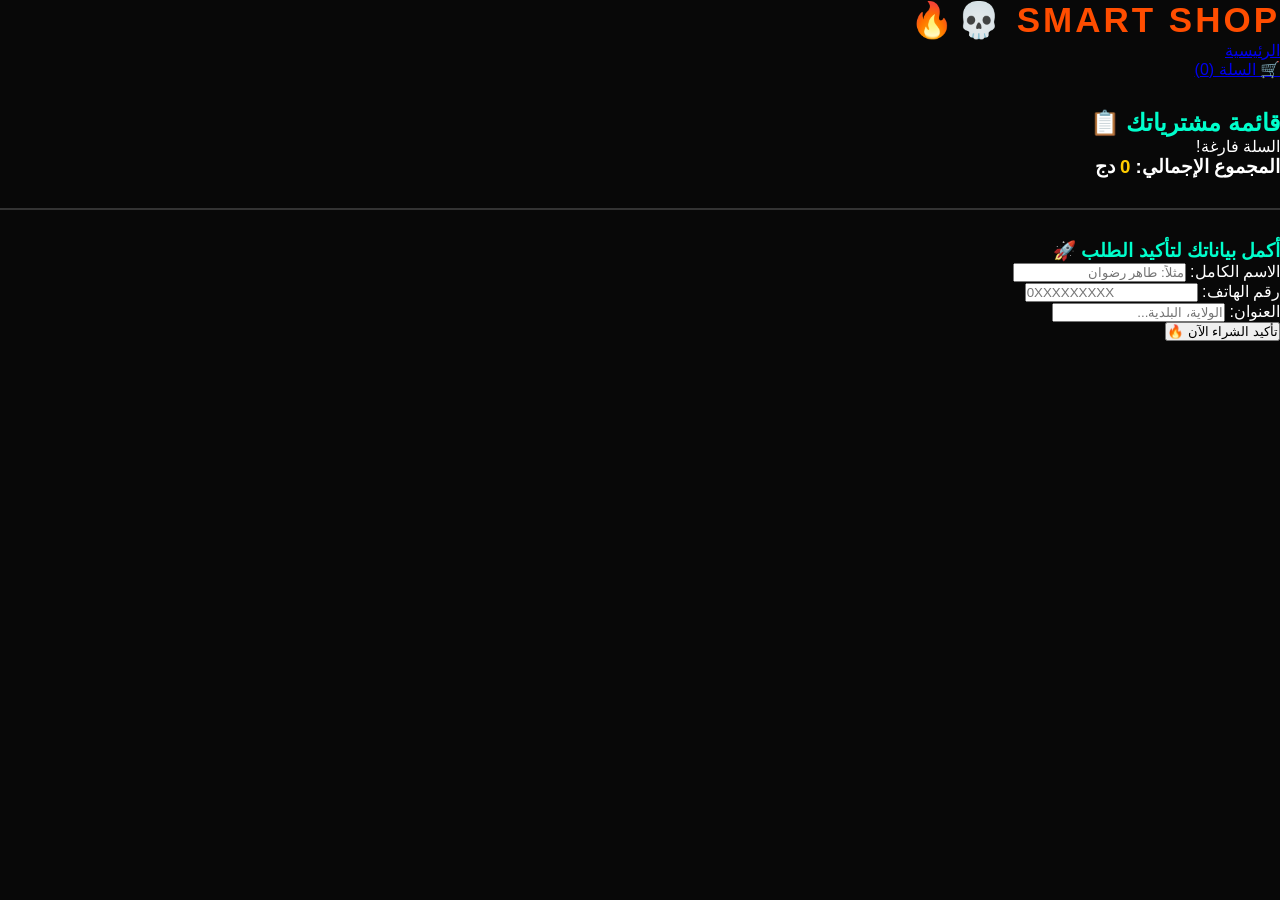
<file: checkout.html>
<!DOCTYPE html>
<html lang="ar" dir="rtl">
<head>
    <meta charset="UTF-8">
    <meta name="viewport" content="width=device-width, initial-scale=1.0">
    <title>تأكيد الطلب | Smart Shop 🛒</title>
    <link rel="stylesheet" href="style.css">
</head>
<body>

    <header>
        <div class="logo">Smart Shop 💀🔥</div>
        <nav>
            <ul>
                <li><a href="index.html">الرئيسية</a></li>
                <li><a href="checkout.html" class="cart-btn">🛒 السلة (<span id="cart-count">0</span>)</a></li>
            </ul>
        </nav>
    </header>

    <main class="checkout-container">
        <h2 style="color: #00ffcc; margin-top: 30px;">قائمة مشترياتك 📋</h2>
        
        <div id="cart-items-list" class="cart-summary">
            <p>السلة فارغة حالياً...</p>
        </div>

        <div class="total-section">
            <h3>المجموع الإجمالي: <span id="total-price" style="color: #ffcc00;">0</span> دج</h3>
        </div>

        <hr style="border: 1px solid #333; margin: 30px 0;">

        <div class="order-form">
            <h3 style="color: #00ffcc;">أكمل بياناتك لتأكيد الطلب 🚀</h3>
            <form id="checkout-form">
                <div class="form-group">
                    <label>الاسم الكامل:</label>
                    <input type="text" id="cust-name" placeholder="مثلاً: طاهر رضوان" required>
                </div>
                <div class="form-group">
                    <label>رقم الهاتف:</label>
                    <input type="tel" id="cust-phone" placeholder="0XXXXXXXXX" required>
                </div>
                <div class="form-group">
                    <label>العنوان:</label>
                    <input type="text" id="cust-address" placeholder="الولاية، البلدية..." required>
                </div>
                <button type="submit" class="confirm-btn">تأكيد الشراء الآن 🔥</button>
            </form>
        </div>
    </main>

    <script src="script.js"></script>
    <script>
        // كود خاص بصفحة السلة لعرض المنتجات
        function displayCart() {
            const listContainer = document.getElementById('cart-items-list');
            const totalElement = document.getElementById('total-price');
            let cart = JSON.parse(localStorage.getItem('myCart')) || [];
            
            if (cart.length === 0) {
                listContainer.innerHTML = "<p>السلة فارغة!</p>";
                return;
            }

            listContainer.innerHTML = "";
            let total = 0;

            cart.forEach((item, index) => {
                total += item.price;
                listContainer.innerHTML += `
                    <div style="background: #333; margin: 10px 0; padding: 15px; border-radius: 10px; display: flex; justify-content: space-between;">
                        <span>${item.name}</span>
                        <span style="color: #00ffcc;">${item.price} دج</span>
                    </div>
                `;
            });

            totalElement.innerText = total;
        }

        // تشغيل العرض عند فتح الصفحة
        displayCart();

        // منع إرسال الفورم (للتجربة حالياً)
        document.getElementById('checkout-form').onsubmit = (e) => {
            e.preventDefault();
            alert("تم استلام طلبك يا بطل! 💀🔥 سنتصل بك قريباً.");
            localStorage.removeItem('myCart'); // تفريغ السلة بعد الطلب
            window.location.href = "index.html"; // العودة للرئيسية
        };
    </script>
</body>
</html>
</file>
<file: style.css>
/* City Rox Master Design */
:root {
    --bg: #080808;
    --card: #121212;
    --accent: #ff4d00;
    --accent-hover: #e64500;
    --text: #ffffff;
    --gray: #888888;
    --transition: all 0.4s cubic-bezier(0.175, 0.885, 0.32, 1.275);
}

* { margin: 0; padding: 0; box-sizing: border-box; }
body { background: var(--bg); color: var(--text); font-family: 'Cairo', sans-serif; overflow-x: hidden; }

/* Header & Logo */
.main-header {
    background: rgba(0, 0, 0, 0.9);
    backdrop-filter: blur(10px);
    padding: 25px 0;
    border-bottom: 2px solid var(--accent);
    position: sticky; top: 0; z-index: 1000;
}
.header-content { display: flex; justify-content: space-between; align-items: center; max-width: 1200px; margin: 0 auto; padding: 0 20px; }
.logo { font-size: 35px; font-weight: 900; letter-spacing: 3px; color: var(--accent); text-transform: uppercase; }

/* Navigation */
.nav-links { display: flex; gap: 30px; align-items: center; }
.nav-link { color: #fff; text-decoration: none; font-weight: 700; transition: var(--transition); }
.nav-link:hover { color: var(--accent); }
.cart-trigger { background: var(--accent); padding: 12px 25px; border-radius: 50px; cursor: pointer; font-weight: 900; }

/* Hero Section */
.hero {
    height: 500px;
    background: linear-gradient(rgba(0,0,0,0.8), rgba(0,0,0,0.8)), url('/static/hero.jpg');
    background-size: cover; background-position: center;
    display: flex; flex-direction: column; align-items: center; justify-content: center; text-align: center;
}
.hero h1 { font-size: 80px; color: var(--accent); margin-bottom: 10px; }
.hero p { font-size: 20px; color: var(--gray); }

/* Filter Bar */
.filter-bar { display: flex; justify-content: center; gap: 15px; padding: 40px 0; flex-wrap: wrap; }
.filter-btn {
    background: var(--card); color: #fff; border: 1px solid #333; padding: 12px 30px;
    border-radius: 30px; cursor: pointer; transition: var(--transition); font-weight: 700;
}
.filter-btn.active, .filter-btn:hover { background: var(--accent); border-color: var(--accent); transform: translateY(-5px); }

/* Products Grid */
.products-grid {
    display: grid; grid-template-columns: repeat(auto-fill, minmax(260px, 1fr));
    gap: 35px; max-width: 1200px; margin: 0 auto; padding: 40px 20px;
}
.product-card {
    background: var(--card); border-radius: 20px; padding: 20px; border: 1px solid #222;
    transition: var(--transition); position: relative; overflow: hidden;
}
.product-card:hover { border-color: var(--accent); transform: scale(1.05); box-shadow: 0 15px 40px rgba(255, 77, 0, 0.2); }
.product-card img { width: 100%; height: 220px; object-fit: cover; border-radius: 15px; margin-bottom: 20px; }
.product-card h3 { font-size: 20px; margin-bottom: 10px; }
.product-card .price { color: var(--accent); font-size: 22px; font-weight: 900; margin-bottom: 20px; }
.add-btn {
    width: 100%; background: #222; color: #fff; border: none; padding: 15px;
    border-radius: 12px; cursor: pointer; font-weight: 700; transition: 0.3s;
}
.add-btn:hover { background: var(--accent); }

/* Sidebar Cart */
.cart-sidebar {
    position: fixed; top: 0; right: -400px; width: 400px; height: 100%;
    background: #000; z-index: 2000; transition: 0.5s; padding: 40px;
    border-left: 3px solid var(--accent); box-shadow: -10px 0 50px rgba(0,0,0,0.9);
}
.cart-sidebar.open { right: 0; }
.cart-item { display: flex; justify-content: space-between; align-items: center; margin-bottom: 20px; padding-bottom: 10px; border-bottom: 1px solid #222; }
.total-area { margin-top: 40px; border-top: 2px solid var(--accent); padding-top: 20px; }
.total-area h4 { font-size: 25px; margin-bottom: 20px; }
.checkout-btn { background: var(--accent); width: 100%; padding: 18px; border: none; border-radius: 10px; color: #fff; font-weight: 900; cursor: pointer; }

/* Animations */
@keyframes fadeIn { from { opacity: 0; transform: translateY(20px); } to { opacity: 1; transform: translateY(0); } }
.product-card { animation: fadeIn 0.6s ease-out forwards; }
</file>
